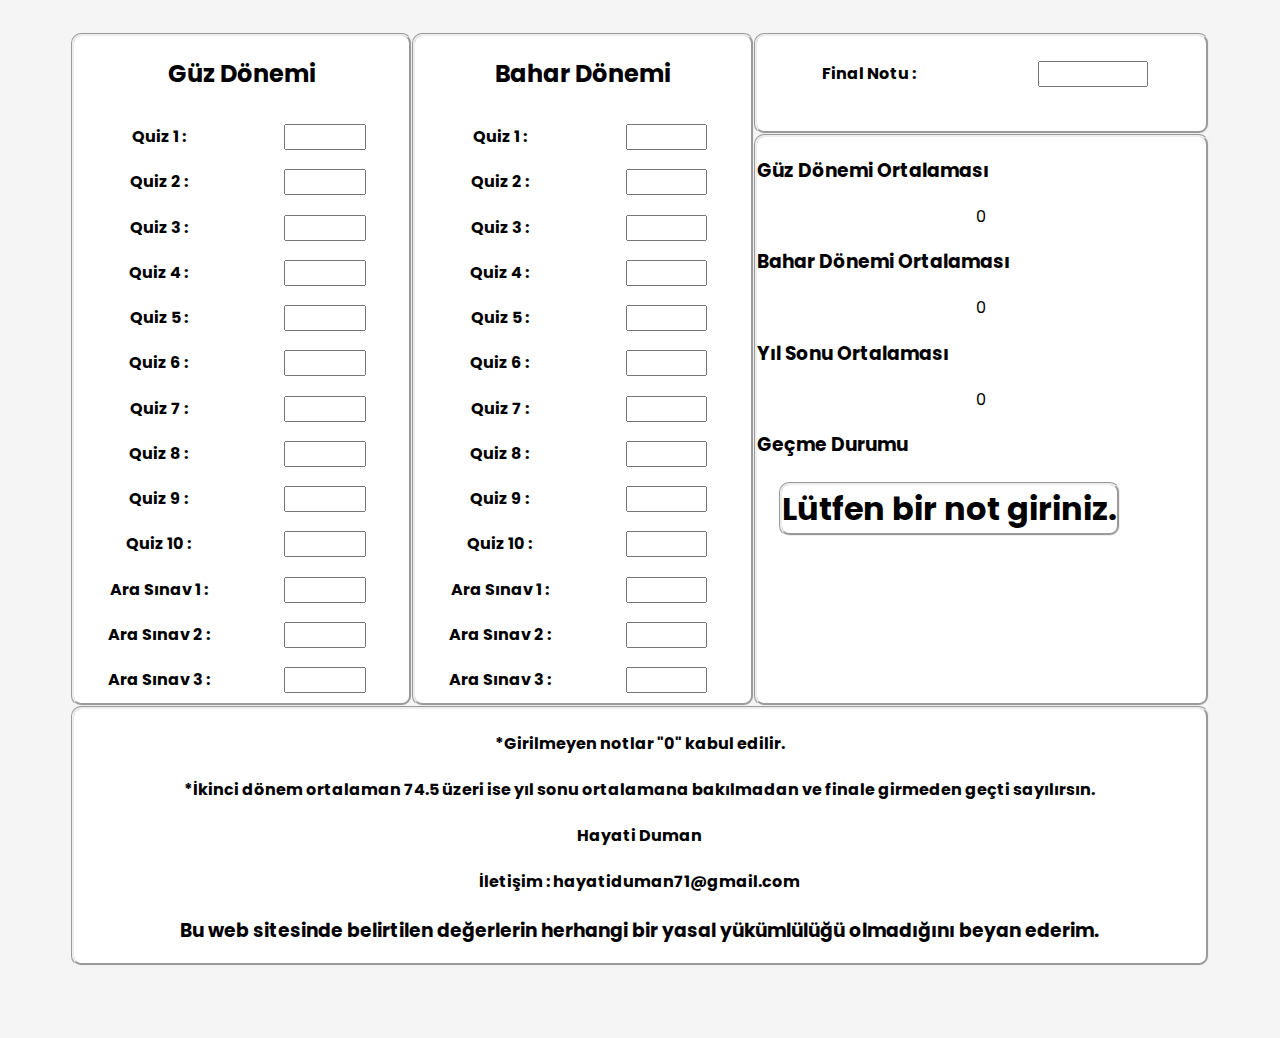
<file: index.html>
<!DOCTYPE html>
<html lang="tr">
<head>
    <meta charset="UTF-8">
    <meta http-equiv="X-UA-Compatible" content="IE=edge">
    <meta name="viewport" content="width=device-width, initial-scale=1.0">
    <link rel="stylesheet" type="text/css" href="ydyo.css">
    <title>Gazi Hazırlık Ortalama Hesaplama</title>
    <link rel="preconnect" href="https://fonts.googleapis.com">
    <link rel="preconnect" href="https://fonts.gstatic.com" crossorigin>
    <link href="https://fonts.googleapis.com/css2?family=Poppins:wght@200;300&display=swap" rel="stylesheet">
    <link rel="apple-touch-icon" sizes="180x180" href="image/apple-touch-icon.png">
    <link rel="icon" type="image/png" sizes="32x32" href="image/favicon-32x32.png">
    <link rel="icon" type="image/png" sizes="16x16" href="image/favicon-16x16.png">
</head>
<body>
    <div class="container" id="container">
        <div class="donem" id="donem">
            <table>
                <tr><h2>Güz Dönemi</h2></tr>
                <tr><td><h4 class="basliklar">Quiz 1 :</h4></td><td><input class="notlar" id="gq1" type="text" maxlength="5" pattern="\d*"></td></tr>
                <tr><td><h4 class="basliklar">Quiz 2 :</h4></td><td><input class="notlar" id="gq2" type="text" maxlength="5"></td></tr>
                <tr><td><h4 class="basliklar">Quiz 3 :</h4></td><td><input class="notlar" id="gq3" type="text" maxlength="5"></td></tr>
                <tr><td><h4 class="basliklar">Quiz 4 :</h4></td><td><input class="notlar" id="gq4" type="text" maxlength="5"></td></tr>
                <tr><td><h4 class="basliklar">Quiz 5 :</h4></td><td><input class="notlar" id="gq5" type="text" maxlength="5"></td></tr>
                <tr><td><h4 class="basliklar">Quiz 6 :</h4></td><td><input class="notlar" id="gq6" type="text" maxlength="5"></td></tr>
                <tr><td><h4 class="basliklar">Quiz 7 :</h4></td><td><input class="notlar" id="gq7" type="text" maxlength="5"></td></tr>
                <tr><td><h4 class="basliklar">Quiz 8 :</h4></td><td><input class="notlar" id="gq8" type="text" maxlength="5"></td></tr>
                <tr><td><h4 class="basliklar">Quiz 9 :</h4></td><td><input class="notlar" id="gq9" type="text" maxlength="5"></td></tr>
                <tr><td><h4 class="basliklar">Quiz 10 :</h4></td><td><input class="notlar" id="gq10" type="text" maxlength="5"></td></tr>
                <tr><td><h4 class="basliklar">Ara Sınav 1 :</h4></td><td><input class="notlar" id="gs1" type="text" maxlength="5"></td></tr>
                <tr><td><h4 class="basliklar">Ara Sınav 2 :</h4></td><td><input class="notlar" id="gs2" type="text" maxlength="5"></td></tr>
                <tr><td><h4 class="basliklar">Ara Sınav 3 :</h4></td><td><input class="notlar" id="gs3" type="text" maxlength="5"></td></tr>
            </table>
        </div>
        <div class="donem">
            <table>
                <tr><h2>Bahar Dönemi</h2></tr>
                <tr><td><h4 class="basliklar">Quiz 1 :</h4></td><td><input class="notlar" id="bq1" type="text" maxlength="5"></td></tr>
                <tr><td><h4 class="basliklar">Quiz 2 :</h4></td><td><input class="notlar" id="bq2" type="text" maxlength="5"></td></tr>
                <tr><td><h4 class="basliklar">Quiz 3 :</h4></td><td><input class="notlar" id="bq3" type="text" maxlength="5"></td></tr>
                <tr><td><h4 class="basliklar">Quiz 4 :</h4></td><td><input class="notlar" id="bq4" type="text" maxlength="5"></td></tr>
                <tr><td><h4 class="basliklar">Quiz 5 :</h4></td><td><input class="notlar" id="bq5" type="text" maxlength="5"></td></tr>
                <tr><td><h4 class="basliklar">Quiz 6 :</h4></td><td><input class="notlar" id="bq6" type="text" maxlength="5"></td></tr>
                <tr><td><h4 class="basliklar">Quiz 7 :</h4></td><td><input class="notlar" id="bq7" type="text" maxlength="5"></td></tr>
                <tr><td><h4 class="basliklar">Quiz 8 :</h4></td><td><input class="notlar" id="bq8" type="text" maxlength="5"></td></tr>
                <tr><td><h4 class="basliklar">Quiz 9 :</h4></td><td><input class="notlar" id="bq9" type="text" maxlength="5"></td></tr>
                <tr><td><h4 class="basliklar">Quiz 10 :</h4></td><td><input class="notlar" id="bq10" type="text" maxlength="5"></td></tr>
                <tr><td><h4 class="basliklar">Ara Sınav 1 :</h4></td><td><input class="notlar" id="bs1" type="text" maxlength="5"></td></tr>
                <tr><td><h4 class="basliklar">Ara Sınav 2 :</h4></td><td><input class="notlar" id="bs2" type="text" maxlength="5"></td></tr>
                <tr><td><h4 class="basliklar">Ara Sınav 3 :</h4></td><td><input class="notlar" id="bs3" type="text" maxlength="5"></td></tr>
            </table>
        </div>
        <div class="part_three">
            <div class="final_part">
                <table>
                    <tr><td><h4>Final Notu :</h4></td><td><input class="notlar" id="final" type="text" maxlength="5"></td></tr>
                </table>
            </div>
            <div class="result" id="result">
                <table>
                    <tr><h3>Güz Dönemi Ortalaması</h3></tr>
                    <tr><label id="guz">0</label></tr>
                    <tr><h3>Bahar Dönemi Ortalaması</h3></tr>
                    <tr><label id="bahar">0</label></tr>
                    <tr><h3>Yıl Sonu Ortalaması</h3></tr>
                    <tr><label id="ys">0</label></tr>
                    <tr><h3>Geçme Durumu</h3></tr>
                    <tr><h1 id="sonuc">Lütfen bir not giriniz.</h1></tr>
                </table>
            </div>
        </div>
    </div>
    <div class="extra_part">
        <h4>*Girilmeyen notlar "0" kabul edilir.</h4>
        <h4>*İkinci dönem ortalaman 74.5 üzeri ise yıl sonu ortalamana bakılmadan ve finale girmeden geçti sayılırsın.</h4>
        <h4>Hayati Duman</h4>
        <h4>İletişim : hayatiduman71@gmail.com</h4>
        <h3>Bu web sitesinde belirtilen değerlerin herhangi bir yasal yükümlülüğü olmadığını beyan ederim.</h3>
    </div>
    <script>
        function hesapla(){
            var sgq1=document.getElementById("gq1");
            var sgq2=document.getElementById("gq2");
            var sgq3=document.getElementById("gq3");
            var sgq4=document.getElementById("gq4");
            var sgq5=document.getElementById("gq5");
            var sgq6=document.getElementById("gq6");
            var sgq7=document.getElementById("gq7");
            var sgq8=document.getElementById("gq8");
            var sgq9=document.getElementById("gq9");
            var sgq10=document.getElementById("gq10");
            var sgs1=document.getElementById("gs1");
            var sgs2=document.getElementById("gs2");
            var sgs3=document.getElementById("gs3");
            var sonuc_guz=(sgq1.value)*(3/100)+(sgq2.value)*(3/100)+(sgq3.value)*(3/100)+(sgq4.value)*(3/100)+(sgq5.value)*(3/100)+(sgq6.value)*(3/100)+(sgq7.value)*(3/100)+(sgq8.value)*(3/100)+(sgq9.value)*(3/100)+(sgq10.value)*(3/100)+(sgs1.value)*(23/100)+(sgs2.value)*(23/100)+(sgs3.value)*(24/100);
            document.getElementById("guz").innerHTML = sonuc_guz;

            var sbq1=document.getElementById("bq1");
            var sbq2=document.getElementById("bq2");
            var sbq3=document.getElementById("bq3");
            var sbq4=document.getElementById("bq4");
            var sbq5=document.getElementById("bq5");
            var sbq6=document.getElementById("bq6");
            var sbq7=document.getElementById("bq7");
            var sbq8=document.getElementById("bq8");
            var sbq9=document.getElementById("bq9");
            var sbq10=document.getElementById("bq10");
            var sbs1=document.getElementById("bs1");
            var sbs2=document.getElementById("bs2");
            var sbs3=document.getElementById("bs3");
            var sonuc_bahar=(sbq1.value)*(3/100)+(sbq2.value)*(3/100)+(sbq3.value)*(3/100)+(sbq4.value)*(3/100)+(sbq5.value)*(3/100)+(sbq6.value)*(3/100)+(sbq7.value)*(3/100)+(sbq8.value)*(3/100)+(sbq9.value)*(3/100)+(sbq10.value)*(3/100)+(sbs1.value)*(23/100)+(sbs2.value)*(23/100)+(sbs3.value)*(24/100);
            document.getElementById("bahar").innerHTML = sonuc_bahar;

            var sf=document.getElementById("final");
            var sys= (sonuc_guz)*(16/100)+(sonuc_bahar)*(24/100)+(sf.value)*(60/100);
            document.getElementById("ys").innerHTML = sys;

            if(sonuc_bahar > 74.5 || sys > 60){
                document.getElementById("sonuc").innerHTML = "GEÇTİ";
                yesil = "lightgreen"
                document.getElementById("sonuc").style.background=yesil;
                document.body.style.background=yesil;
                document.getElementById("container").style.background=yesil;
            }
            else {
                document.getElementById("sonuc").innerHTML = "Hazırlık"
                kirmizi = "#FF5247"
                document.getElementById("sonuc").style.background=kirmizi;
                document.body.style.background=kirmizi;
                document.getElementById("container").style.background=kirmizi;
            }
            
        }
        addEventListener("input", hesapla)
    </script>
</body>
</html>
</file>
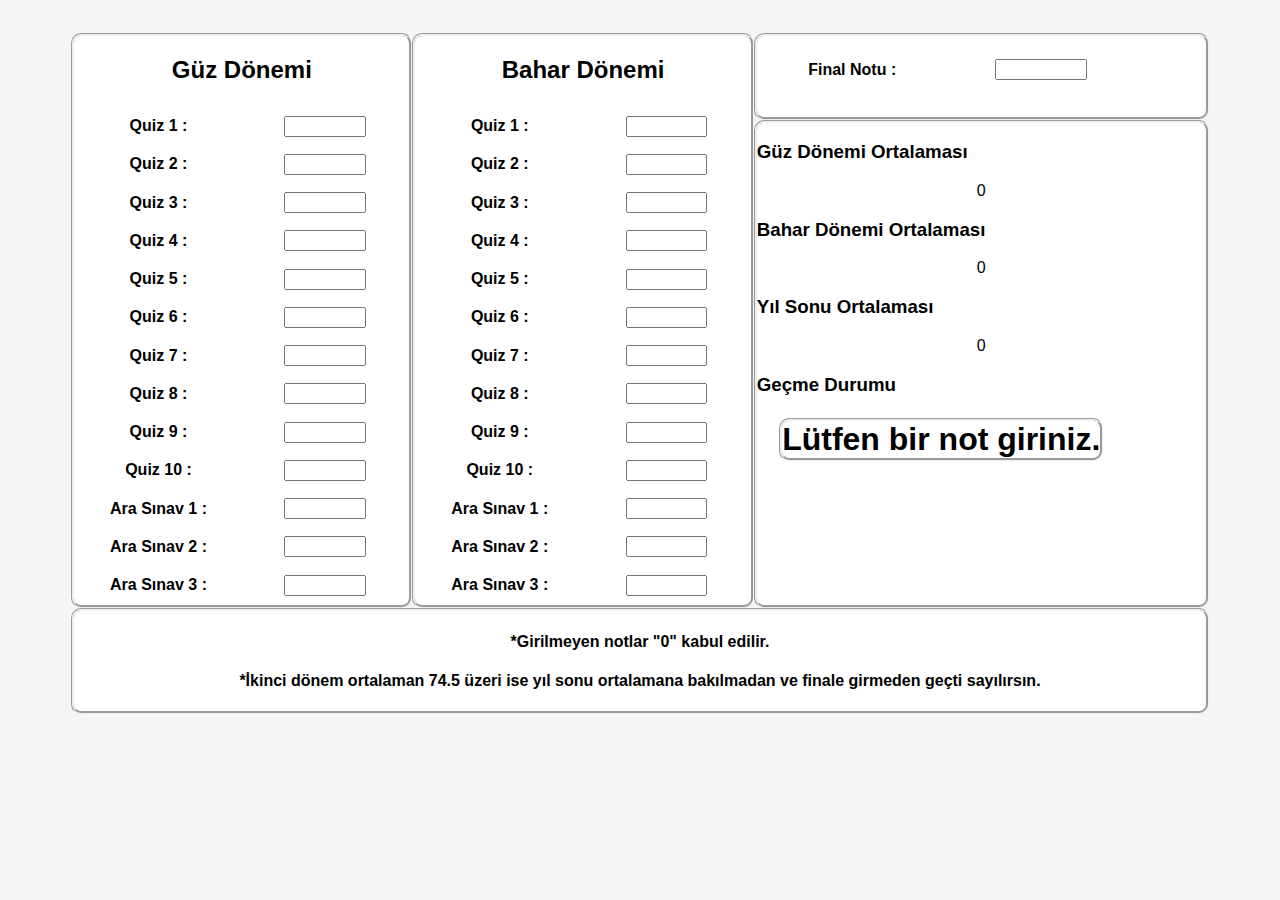
<file: ydyo_ort_ver2.html>
<!DOCTYPE html>
<html lang="tr">
<head>
    <meta charset="UTF-8">
    <meta http-equiv="X-UA-Compatible" content="IE=edge">
    <meta name="viewport" content="width=device-width, initial-scale=1.0">
    <link rel="stylesheet" type="text/css" href="ydyo.css">
    <title>Gazi YDYO Ortalama Hesaplama</title>
</head>
<body>
    <div class="container" id="container">
        <div class="donem" id="donem">
            <table>
                <tr><h2>Güz Dönemi</h2></tr>
                <tr><td><h4 class="basliklar">Quiz 1 :</h4></td><td><input class="notlar" id="gq1" type="text" maxlength="5" pattern="\d*"></td></tr>
                <tr><td><h4 class="basliklar">Quiz 2 :</h4></td><td><input class="notlar" id="gq2" type="text" maxlength="5"></td></tr>
                <tr><td><h4 class="basliklar">Quiz 3 :</h4></td><td><input class="notlar" id="gq3" type="text" maxlength="5"></td></tr>
                <tr><td><h4 class="basliklar">Quiz 4 :</h4></td><td><input class="notlar" id="gq4" type="text" maxlength="5"></td></tr>
                <tr><td><h4 class="basliklar">Quiz 5 :</h4></td><td><input class="notlar" id="gq5" type="text" maxlength="5"></td></tr>
                <tr><td><h4 class="basliklar">Quiz 6 :</h4></td><td><input class="notlar" id="gq6" type="text" maxlength="5"></td></tr>
                <tr><td><h4 class="basliklar">Quiz 7 :</h4></td><td><input class="notlar" id="gq7" type="text" maxlength="5"></td></tr>
                <tr><td><h4 class="basliklar">Quiz 8 :</h4></td><td><input class="notlar" id="gq8" type="text" maxlength="5"></td></tr>
                <tr><td><h4 class="basliklar">Quiz 9 :</h4></td><td><input class="notlar" id="gq9" type="text" maxlength="5"></td></tr>
                <tr><td><h4 class="basliklar">Quiz 10 :</h4></td><td><input class="notlar" id="gq10" type="text" maxlength="5"></td></tr>
                <tr><td><h4 class="basliklar">Ara Sınav 1 :</h4></td><td><input class="notlar" id="gs1" type="text" maxlength="5"></td></tr>
                <tr><td><h4 class="basliklar">Ara Sınav 2 :</h4></td><td><input class="notlar" id="gs2" type="text" maxlength="5"></td></tr>
                <tr><td><h4 class="basliklar">Ara Sınav 3 :</h4></td><td><input class="notlar" id="gs3" type="text" maxlength="5"></td></tr>
            </table>
        </div>
        <div class="donem">
            <table>
                <tr><h2>Bahar Dönemi</h2></tr>
                <tr><td><h4 class="basliklar">Quiz 1 :</h4></td><td><input class="notlar" id="bq1" type="text" maxlength="5"></td></tr>
                <tr><td><h4 class="basliklar">Quiz 2 :</h4></td><td><input class="notlar" id="bq2" type="text" maxlength="5"></td></tr>
                <tr><td><h4 class="basliklar">Quiz 3 :</h4></td><td><input class="notlar" id="bq3" type="text" maxlength="5"></td></tr>
                <tr><td><h4 class="basliklar">Quiz 4 :</h4></td><td><input class="notlar" id="bq4" type="text" maxlength="5"></td></tr>
                <tr><td><h4 class="basliklar">Quiz 5 :</h4></td><td><input class="notlar" id="bq5" type="text" maxlength="5"></td></tr>
                <tr><td><h4 class="basliklar">Quiz 6 :</h4></td><td><input class="notlar" id="bq6" type="text" maxlength="5"></td></tr>
                <tr><td><h4 class="basliklar">Quiz 7 :</h4></td><td><input class="notlar" id="bq7" type="text" maxlength="5"></td></tr>
                <tr><td><h4 class="basliklar">Quiz 8 :</h4></td><td><input class="notlar" id="bq8" type="text" maxlength="5"></td></tr>
                <tr><td><h4 class="basliklar">Quiz 9 :</h4></td><td><input class="notlar" id="bq9" type="text" maxlength="5"></td></tr>
                <tr><td><h4 class="basliklar">Quiz 10 :</h4></td><td><input class="notlar" id="bq10" type="text" maxlength="5"></td></tr>
                <tr><td><h4 class="basliklar">Ara Sınav 1 :</h4></td><td><input class="notlar" id="bs1" type="text" maxlength="5"></td></tr>
                <tr><td><h4 class="basliklar">Ara Sınav 2 :</h4></td><td><input class="notlar" id="bs2" type="text" maxlength="5"></td></tr>
                <tr><td><h4 class="basliklar">Ara Sınav 3 :</h4></td><td><input class="notlar" id="bs3" type="text" maxlength="5"></td></tr>
            </table>
        </div>
        <div class="part_three">
            <div class="final_part">
                <table>
                    <tr><td><h4>Final Notu :</h4></td><td><input class="notlar" id="final" type="text" maxlength="5"></td></tr>
                </table>
            </div>
            <div class="result" id="result">
                <table>
                    <tr><h3>Güz Dönemi Ortalaması</h3></tr>
                    <tr><label id="guz">0</label></tr>
                    <tr><h3>Bahar Dönemi Ortalaması</h3></tr>
                    <tr><label id="bahar">0</label></tr>
                    <tr><h3>Yıl Sonu Ortalaması</h3></tr>
                    <tr><label id="ys">0</label></tr>
                    <tr><h3>Geçme Durumu</h3></tr>
                    <tr><h1 id="sonuc">Lütfen bir not giriniz.</h1></tr>
                </table>
            </div>
        </div>
    </div>
    <div class="extra_part">
        <h4>*Girilmeyen notlar "0" kabul edilir.</h4>
        <h4>*İkinci dönem ortalaman 74.5 üzeri ise yıl sonu ortalamana bakılmadan ve finale girmeden geçti sayılırsın.</h4>
    </div>
    <script>
        function hesapla(){
            var sgq1=document.getElementById("gq1");
            var sgq2=document.getElementById("gq2");
            var sgq3=document.getElementById("gq3");
            var sgq4=document.getElementById("gq4");
            var sgq5=document.getElementById("gq5");
            var sgq6=document.getElementById("gq6");
            var sgq7=document.getElementById("gq7");
            var sgq8=document.getElementById("gq8");
            var sgq9=document.getElementById("gq9");
            var sgq10=document.getElementById("gq10");
            var sgs1=document.getElementById("gs1");
            var sgs2=document.getElementById("gs2");
            var sgs3=document.getElementById("gs3");
            var sonuc_guz=(sgq1.value)*(3/100)+(sgq2.value)*(3/100)+(sgq3.value)*(3/100)+(sgq4.value)*(3/100)+(sgq5.value)*(3/100)+(sgq6.value)*(3/100)+(sgq7.value)*(3/100)+(sgq8.value)*(3/100)+(sgq9.value)*(3/100)+(sgq10.value)*(3/100)+(sgs1.value)*(23/100)+(sgs2.value)*(23/100)+(sgs3.value)*(24/100);
            document.getElementById("guz").innerHTML = sonuc_guz;

            var sbq1=document.getElementById("bq1");
            var sbq2=document.getElementById("bq2");
            var sbq3=document.getElementById("bq3");
            var sbq4=document.getElementById("bq4");
            var sbq5=document.getElementById("bq5");
            var sbq6=document.getElementById("bq6");
            var sbq7=document.getElementById("bq7");
            var sbq8=document.getElementById("bq8");
            var sbq9=document.getElementById("bq9");
            var sbq10=document.getElementById("bq10");
            var sbs1=document.getElementById("bs1");
            var sbs2=document.getElementById("bs2");
            var sbs3=document.getElementById("bs3");
            var sonuc_bahar=(sbq1.value)*(3/100)+(sbq2.value)*(3/100)+(sbq3.value)*(3/100)+(sbq4.value)*(3/100)+(sbq5.value)*(3/100)+(sbq6.value)*(3/100)+(sbq7.value)*(3/100)+(sbq8.value)*(3/100)+(sbq9.value)*(3/100)+(sbq10.value)*(3/100)+(sbs1.value)*(23/100)+(sbs2.value)*(23/100)+(sbs3.value)*(24/100);
            document.getElementById("bahar").innerHTML = sonuc_bahar;

            var sf=document.getElementById("final");
            var sys= (sonuc_guz)*(16/100)+(sonuc_bahar)*(24/100)+(sf.value)*(60/100);
            document.getElementById("ys").innerHTML = sys;

            if(sonuc_bahar > 74.5 || sys > 60){
                document.getElementById("sonuc").innerHTML = "GEÇTİ";
                yesil = "lightgreen"
                document.getElementById("sonuc").style.background=yesil;
                document.body.style.background=yesil;
                document.getElementById("container").style.background=yesil;
            }
            else {
                document.getElementById("sonuc").innerHTML = "Hazırlık"
                kirmizi = "#FF5247"
                document.getElementById("sonuc").style.background=kirmizi;
                document.body.style.background=kirmizi;
                document.getElementById("container").style.background=kirmizi;
            }
            
        }
        addEventListener("input", hesapla)
    </script>
</body>
</html>
</file>
<file: ydyo.css>
*{
    box-sizing: border-box;
    font-family: 'Poppins', sans-serif;
}

body{
    background-color: whitesmoke;
    color: black;
    display: flex;
    flex-wrap: wrap;
    align-items: center;
}

.container{
    background-color: whitesmoke;
    color: black;
    display: flex;
    margin: 5%;
    margin-top: 2%;
    margin-bottom: 0%;
    width: 90%;
}

td{
    width: 50%;
}

.donem{
    text-align: center;
    background-color: white;
    border-style: groove;
    border-radius: 10px;
    width: 30%;
}

.basliklar{
    margin: 5%;
}

input{
    width: 50%;
    text-align: center;
}

input[type=number]::-webkit-inner-spin-button,
input[type=number]::-webkit-outer-spin-button {  
  -webkit-appearance: none;   margin: 0; 
}

.part_three{
    text-align: center;
    width: 40%;
}

.final_part{
    text-align: center;
    background-color: white;
    border-style: groove;
    border-radius: 10px;
    height: 15%;
}

.result{
    text-align: center;
    align-items: center;
    justify-items:baseline;
    background-color: white;
    border-style: groove;
    border-radius: 10px;
    height: 85%;
}

#sonuc{
    margin: 5%;
    border-style: groove;
    border-radius: 10px;
}

.extra_part{
    text-align: center;
    background-color: white;
    border-style: groove;
    border-radius: 10px;
    margin: 5%;
    margin-top: 0%;
    width: 90%;

}

@media only screen and (min-width:704px) and (max-width:818px){
    .donem{
        width: 35%;
    }
    .part_three{
        width: 30%;
    }
}

@media only screen and (min-width:100px) and (max-width:704px){
    .container{
        margin: 2%;
        margin-bottom: 0%;
        width: 96%;
        display: flex;
        flex-wrap: wrap;
    }
    .donem{
        width: 100%;
    }
    table{
        display: inline-block;
    }
    .part_three{
        width: 100%;
    }
    .extra_part{
        margin: 2%;
        margin-top: 0%;
        width: 96%;
    }
}
</file>
